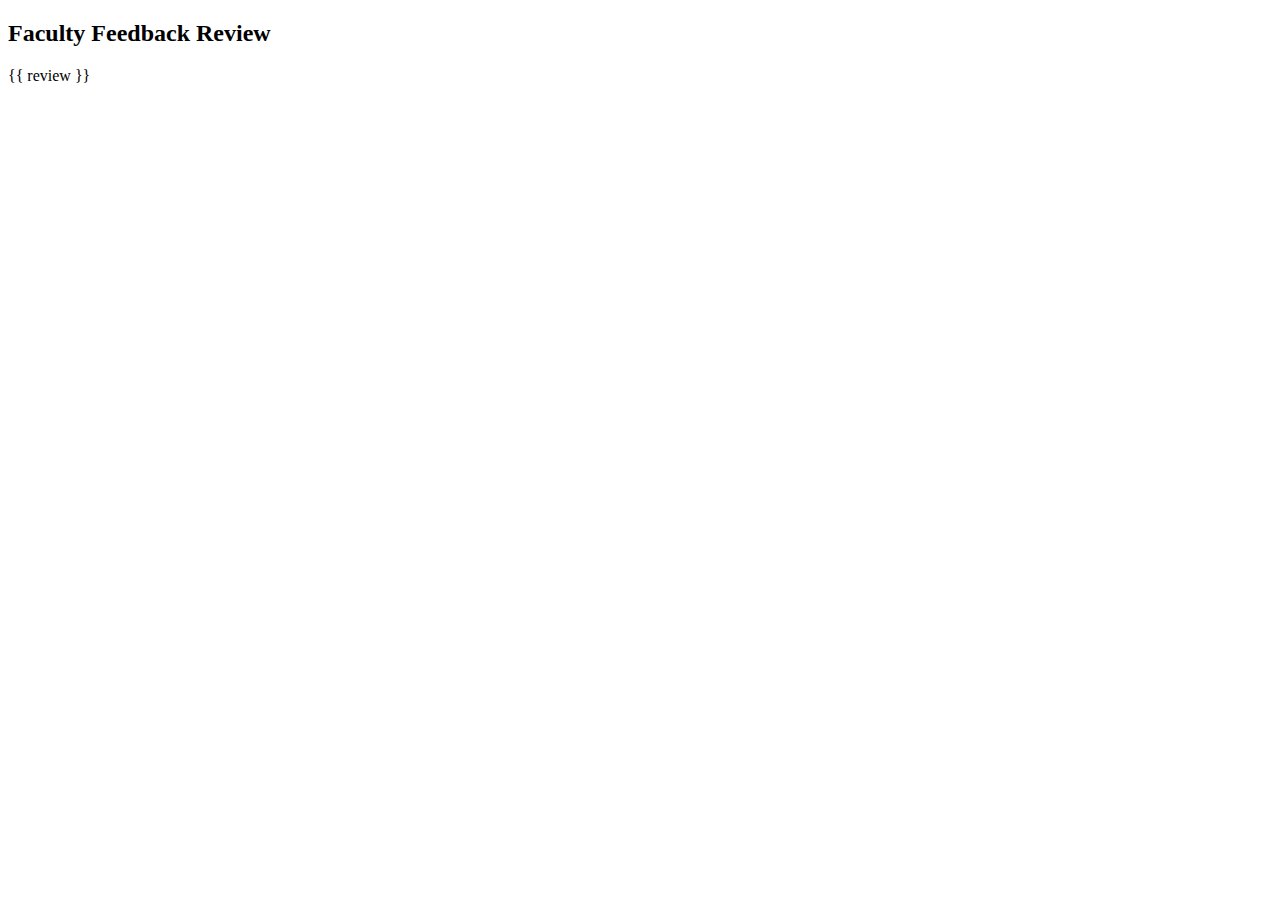
<file: templates/review_page.html>
<!DOCTYPE html>
<html lang="en">
<head>
    <meta charset="UTF-8">
    <meta name="viewport" content="width=device-width, initial-scale=1.0">
    <title>Review Page</title>
</head>
<body>
    <h2>Faculty Feedback Review</h2>
    <p>{{ review }}</p>
</body>
</html>
</file>
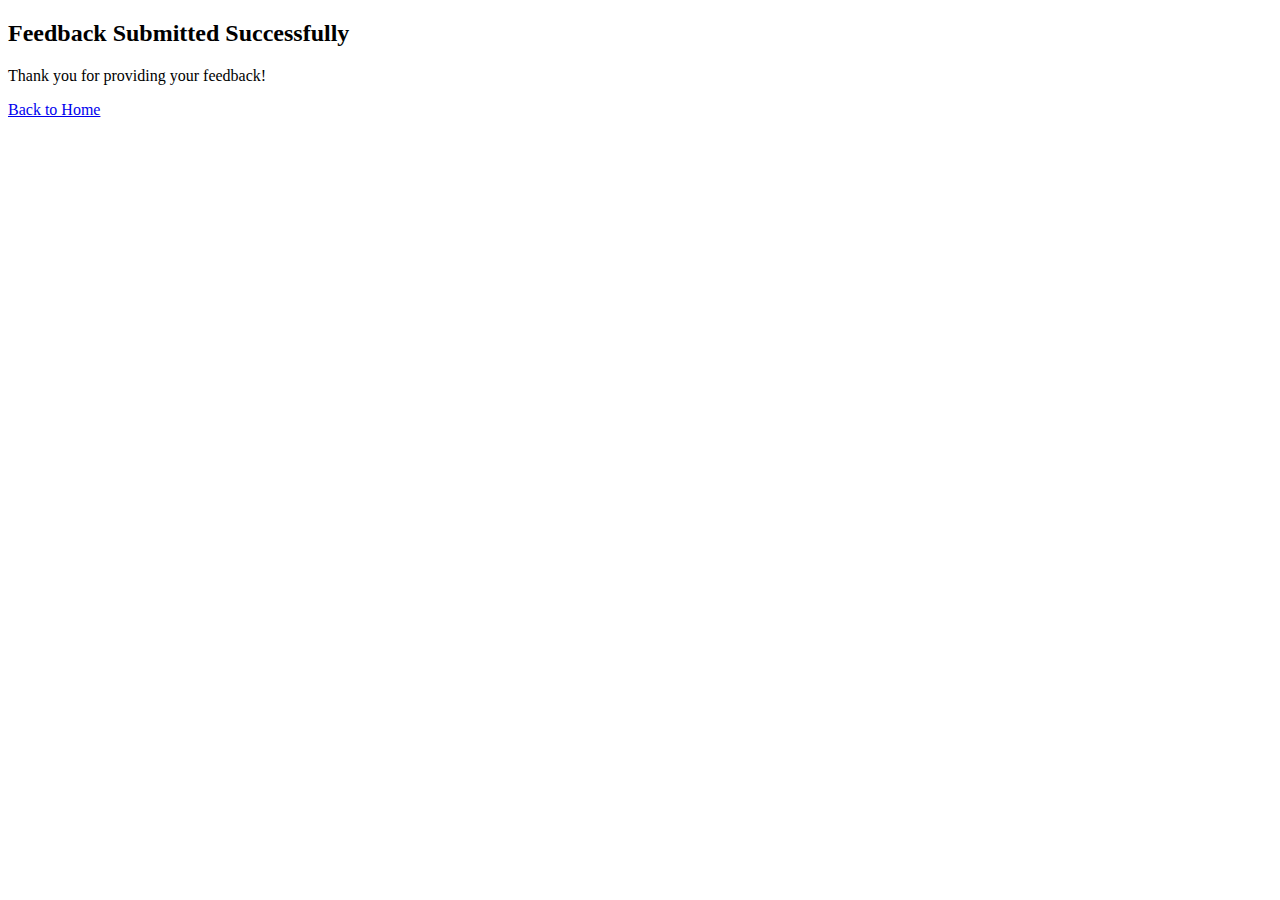
<file: templates/success_message.html>
<!DOCTYPE html>
<html lang="en">
<head>
    <meta charset="UTF-8">
    <meta name="viewport" content="width=device-width, initial-scale=1.0">
    <title>Success</title>
</head>
<body>
    <h2>Feedback Submitted Successfully</h2>
    <p>Thank you for providing your feedback!</p>
    <a href="{% url 'index' %}">Back to Home</a>
</body>
</html>
</file>
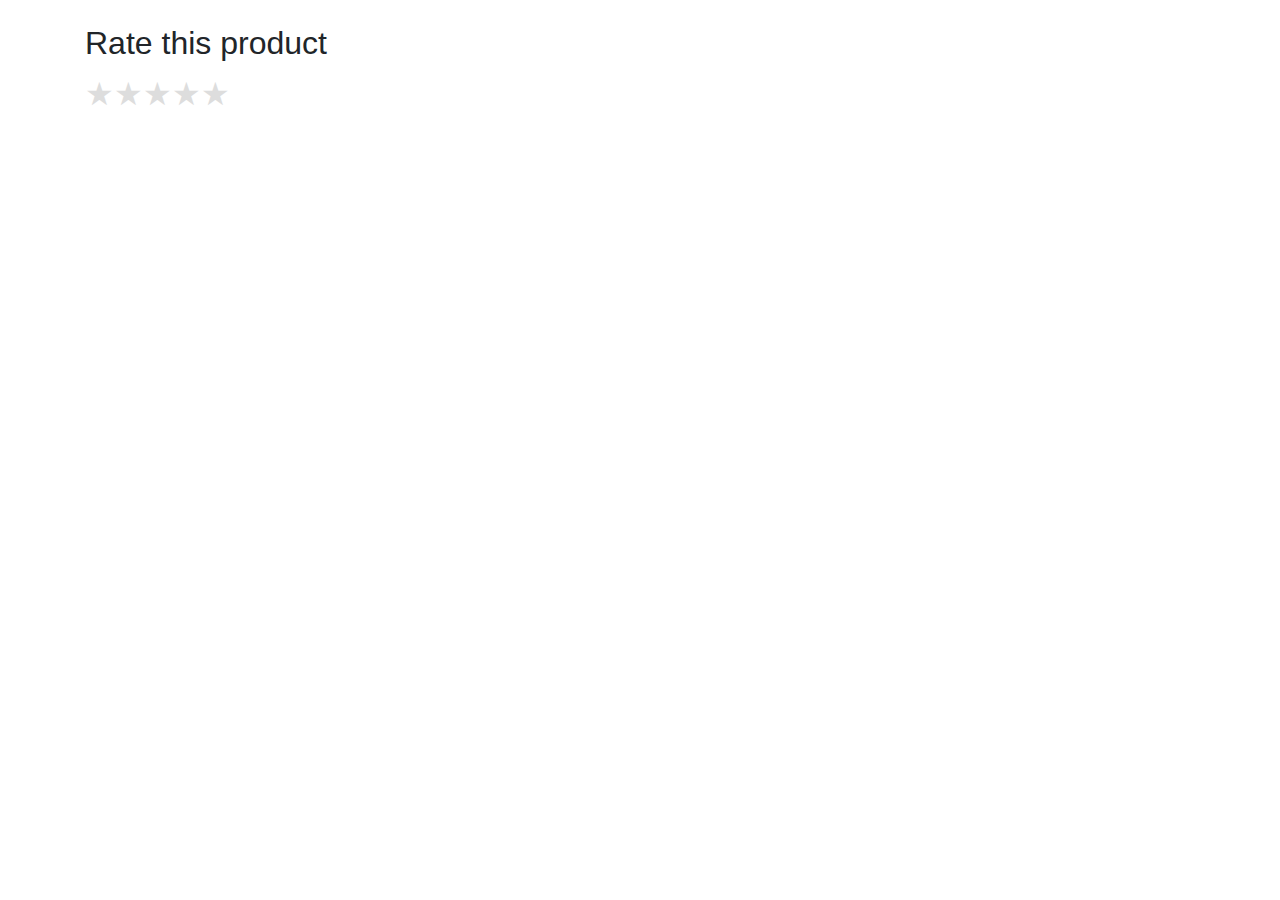
<file: templates/test.html>
<!DOCTYPE html>
<html lang="en">
<head>
    <meta charset="UTF-8">
    <meta name="viewport" content="width=device-width, initial-scale=1.0">
    <title>Star Rating</title>
    <link rel="stylesheet" href="https://maxcdn.bootstrapcdn.com/bootstrap/4.5.2/css/bootstrap.min.css">
    <style>
        .star-rating {
            direction: rtl;
            display: inline-flex;
        }
        .star-rating input[type="radio"] {
            display: none;
        }
        .star-rating label {
            font-size: 2em;
            color: #ddd;
            cursor: pointer;
        }
        .star-rating input[type="radio"]:checked ~ label {
            color: #f5b301;
        }
        .star-rating label:hover,
        .star-rating label:hover ~ label {
            color: #f5b301;
        }
    </style>
</head>
<body>
    <div class="container mt-4">
        <h2>Rate this product</h2>
        <div class="star-rating">
            <input id="star5" type="radio" name="rating" value="5">
            <label for="star5" title="5 stars">★</label>
            <input id="star4" type="radio" name="rating" value="4">
            <label for="star4" title="4 stars">★</label>
            <input id="star3" type="radio" name="rating" value="3">
            <label for="star3" title="3 stars">★</label>
            <input id="star2" type="radio" name="rating" value="2">
            <label for="star2" title="2 stars">★</label>
            <input id="star1" type="radio" name="rating" value="1">
            <label for="star1" title="1 star">★</label>
        </div>
        <div id="rating-value" class="mt-3"></div>
    </div>

    <script>
        const stars = document.querySelectorAll('.star-rating input');
        const ratingValue = document.getElementById('rating-value');

        stars.forEach(star => {
            star.addEventListener('change', () => {
                ratingValue.textContent = `You rated this product ${star.value} star${star.value > 1 ? 's' : ''}.`;
            });
        });
    </script>
</body>
</html>
</file>
